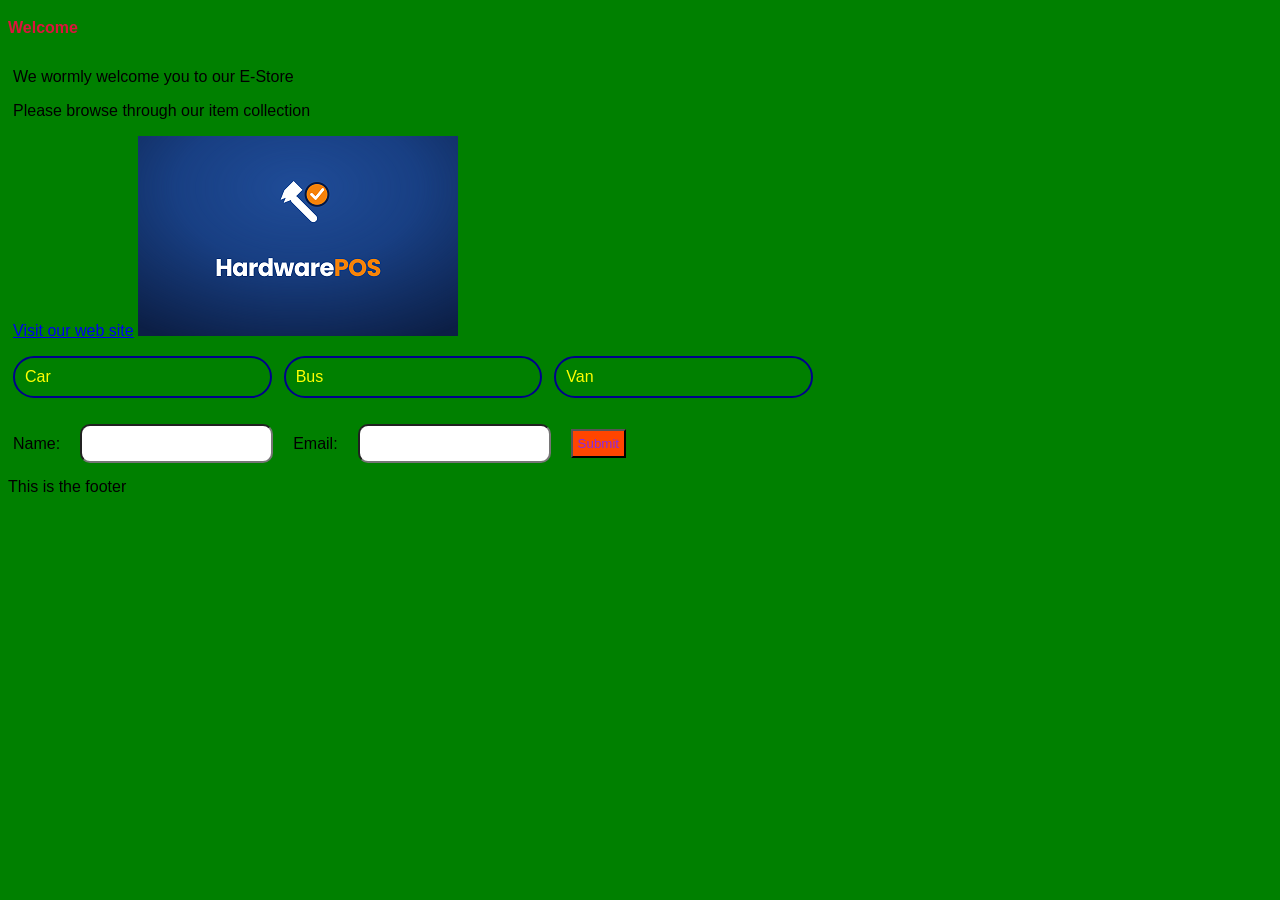
<file: 2.HTML_CSS/index.html>
<!DOCTYPE html>
<html>
    <head>
        <link rel="stylesheet" href="styles.css">
        <title>My Store</title>
    </head>

    <body>
        <header>
            <h1>Welcome</h1>
        </header>
        <main>
            <p>We wormly welcome you to our E-Store</p>
            <p>Please browse through our item collection</p>

            <a href="https://bizsolutions.lk">Visit our web site</a>
            <img src="images/1.png" alt="logo">

            <ul class="item-list">
                <li>Car</li>
                <li>Bus</li>
                <li>Van</li>
            </ul>

            <form class="form" action="submit">
                <label for="name">Name:</label>
                <input type="text" id="name" name="name">

                <label for="email">Email:</label>
                <input type="email" id="email" name="email">
 
                <button type="submit">Submit</button>
                <br>
            </form>

        </main>  
        <footer>This is the footer</footer>     
    </body>
    
</html>
</file>
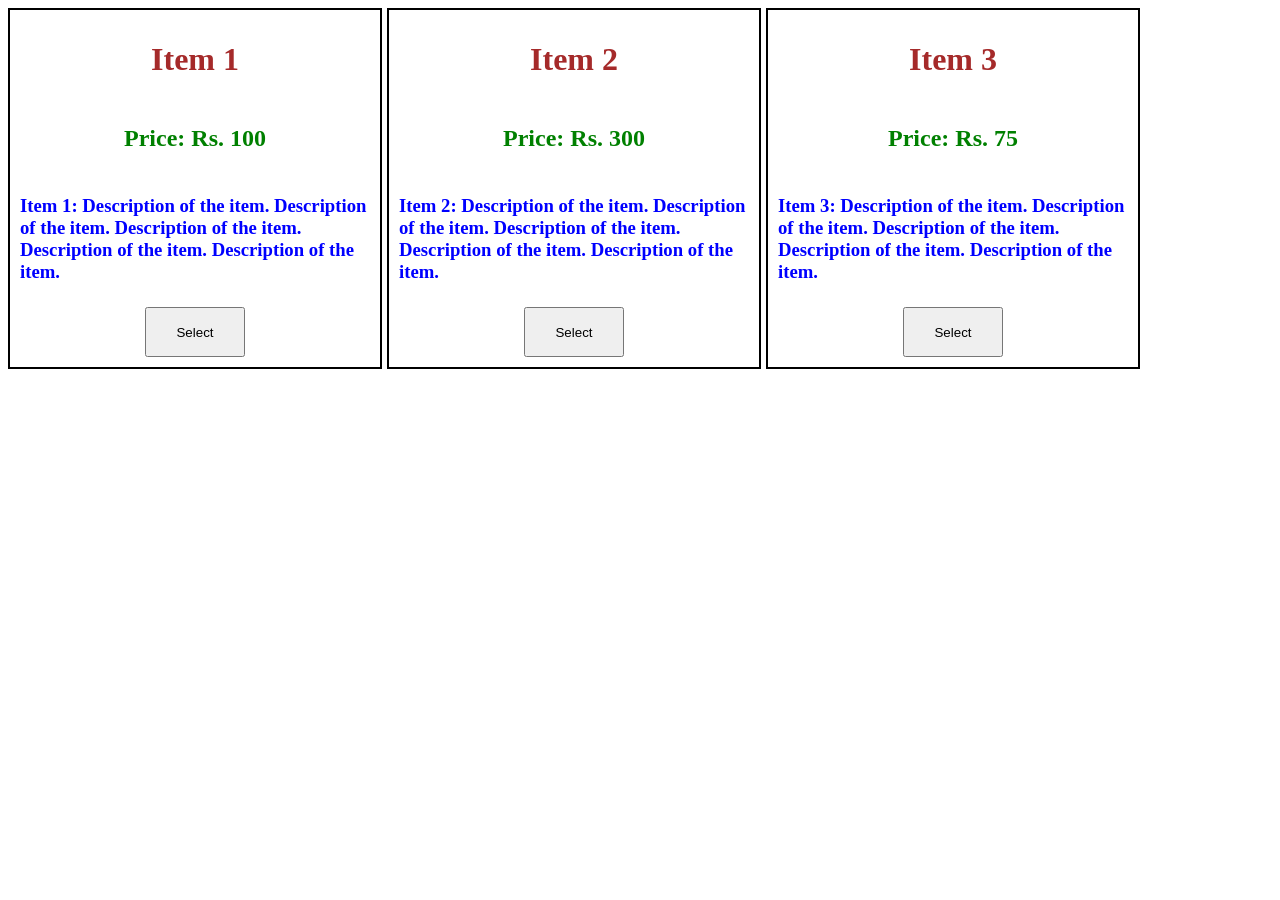
<file: Lessons/p1-flex/index.html>
<!DOCTYPE html>
<html lang="en">
<head>
    <link rel="stylesheet" href="style.css">
    <meta charset="UTF-8">
    <meta name="viewport" content="width=device-width, initial-scale=1.0">
    <title>Front End Lesson 1</title>
</head>
<body>
    <div class="card-row">
            <div class="card">
                <h1>Item 1</h1>
                <h2>Price: Rs. 100</h2>
                <h3>Item 1: Description of the item. Description of the item. Description of the item. Description of the item. Description of the item.</h3>
                <button>Select</button>
            </div>
                <div  class="card">
                <h1>Item 2</h1>
                <h2>Price: Rs. 300</h2>
                <h3>Item 2: Description of the item. Description of the item. Description of the item. Description of the item. Description of the item.</h3>
                <button>Select</button>
            </div>
            <div class="card">
                <h1>Item 3</h1>
                <h2>Price: Rs. 75</h2>
                <h3>Item 3: Description of the item. Description of the item. Description of the item. Description of the item. Description of the item.</h3>
                <button>Select</button>
        </div>
    </div>
    
</body>
</html>
</file>
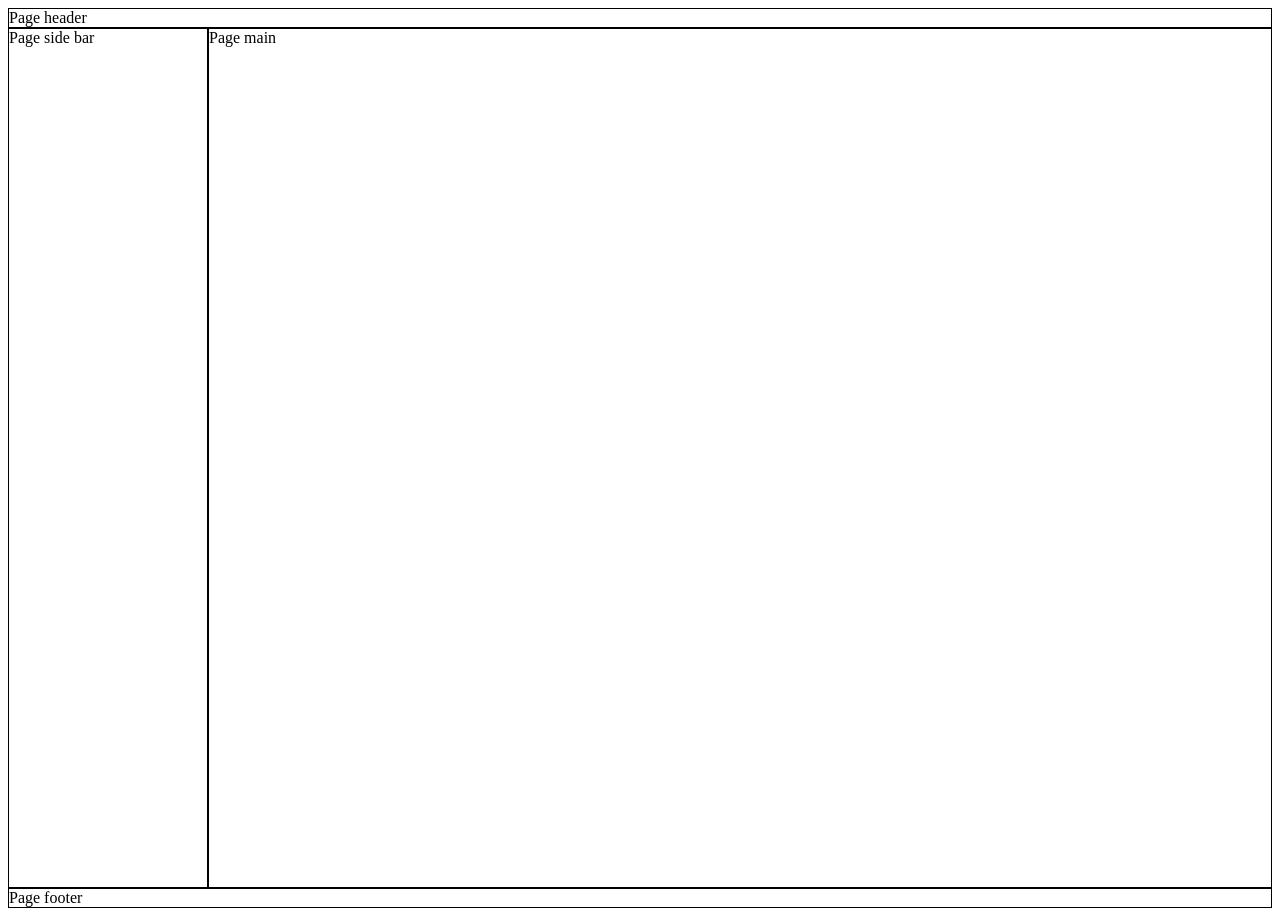
<file: Lessons/p2-grid/index.html>
<!DOCTYPE html>
<html lang="en">
<head>
    <link rel="stylesheet" href="style.css">
    <meta charset="UTF-8">
    <meta name="viewport" content="width=device-width, initial-scale=1.0">
    <title>Grid Ex</title>
</head>
<body>
    <div class="page">
        <div class="page-header">Page header</div>
        <div class="page-sidebar">Page side bar</div>
        <div class="page-main">Page main</div>
        <div class="page-footer">Page footer</div>
    </div>
</body>
</html>
</file>
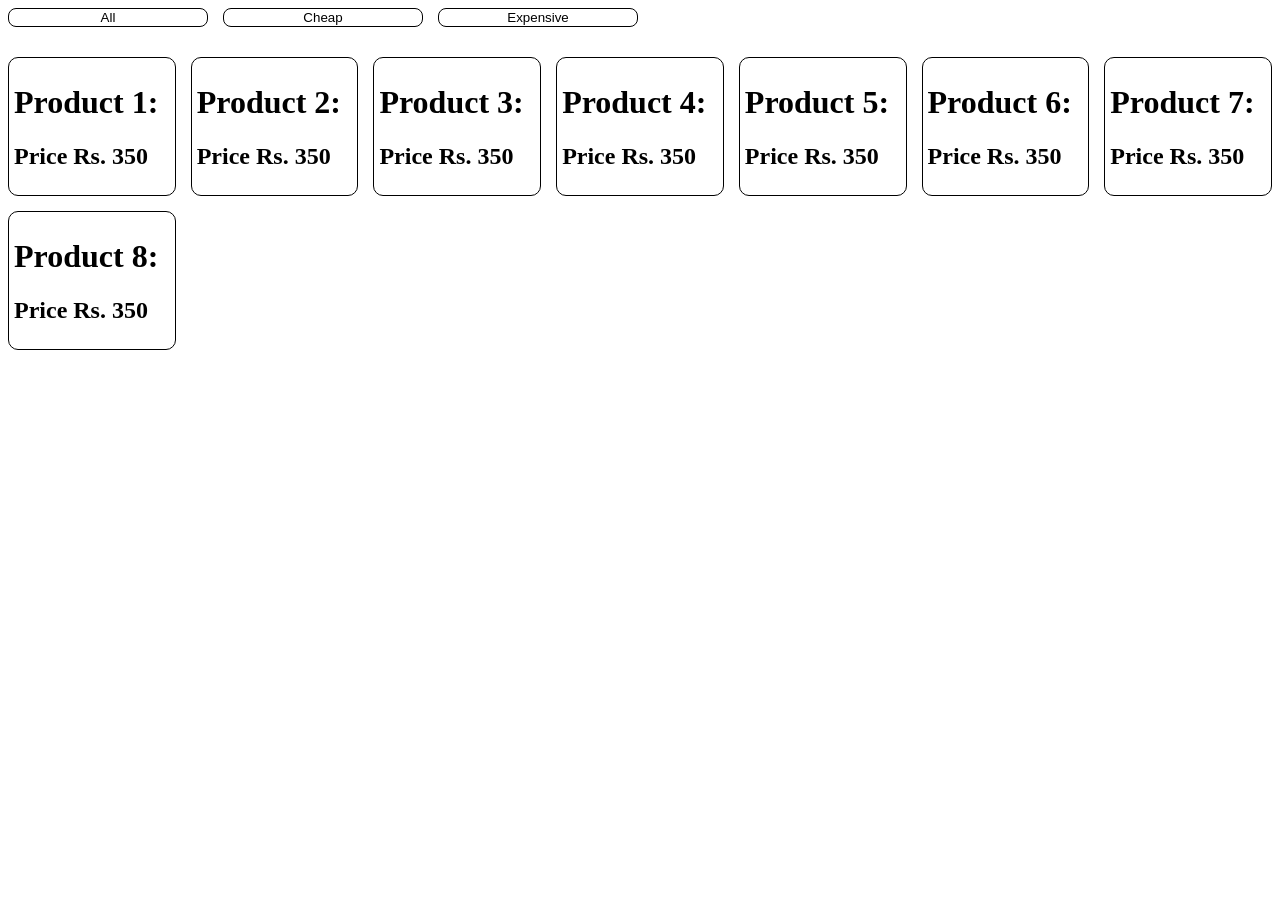
<file: Lessons/p3-filterbar/index.html>
<!DOCTYPE html>
<html lang="en">
<head>
    <link rel="stylesheet" href="style.css">
    <meta charset="UTF-8">
    <meta name="viewport" content="width=device-width, initial-scale=1.0">
    <title>Filter Bar</title>
</head>
<body>
    <div class="filter-bar">
        <button class="btn">All</button>
        <button class="btn">Cheap</button>
        <button class="btn">Expensive</button>
    </div>

   <div class="product-grid">
        <div class="product"><h1>Product 1:</h1><h2>Price Rs. 350</h2></div>
        <div class="product"><h1>Product 2:</h1><h2>Price Rs. 350</h2></div>
        <div class="product"><h1>Product 3:</h1><h2>Price Rs. 350</h2></div>
        <div class="product"><h1>Product 4:</h1><h2>Price Rs. 350</h2></div>
        <div class="product"><h1>Product 5:</h1><h2>Price Rs. 350</h2></div>
        <div class="product"><h1>Product 6:</h1><h2>Price Rs. 350</h2></div>
        <div class="product"><h1>Product 7:</h1><h2>Price Rs. 350</h2></div>
        <div class="product"><h1>Product 8:</h1><h2>Price Rs. 350</h2></div>
   </div>
    
</body>
</html>
</file>
<file: 2.HTML_CSS/styles.css>
body{font-family: Verdana, Geneva, Tahoma, sans-serif; background-color: green;}

h1{color: crimson; font-size: 16px;}

main{padding: 5px; max-width: 800px;}

.item-list {
    display: grid;
    grid-template-columns: repeat(auto-fit,minmax(120px,1fr));
    gap: 12px;
    list-style: none;
    padding: 0px;
    color: yellow;
}

.item-list li {
    padding: 10px;
    border: 2px solid darkblue;
    border-radius: 25px;
    color: yellow;
}

form{
    display: flex;
    gap: 10px;
    align-items: center;
}

.form input{
    margin: 10px;
    padding: 10px;
    border-radius: 10px;
}

.form button{
    padding: 5px;
    background-color: orangered;
    color: blueviolet;
}

header{
    display: flex;
    justify-content: space-between;
}

@media(max-width: 600px){
    h1 {
        font-size: 12px;
    }

    header {
    flex-direction: column;
    }

    form {
    flex-direction: column;
    }

    .item-list {
    grid-template-columns: 1fr;
    }
}
</file>
<file: Lessons/p1-flex/style.css>
h1 {
    color: brown;
}

h2 {
    color: green;
}

h3{
    color: blue;
}

button {
    width: 100px;
    height: 50px;
    font-family: 'Franklin Gothic Medium', 'Arial Narrow', Arial, sans-serif;
}

.card-row {
    display: flex;
    flex-wrap: wrap;
    gap: 5px;
}

.card {
    display: flex;
    gap: 5px;
    flex-direction: column;
    width: 350px;
    border: 2px solid;
    align-items: center;
    padding: 10px;
}
</file>
<file: Lessons/p2-grid/style.css>
.page {
    display: grid;
    grid-template-columns: 200px 1fr;
    grid-template-rows: auto 1fr auto;
    grid-template-areas: 
        "header header"
        "sidebar main"
        "footer footer";
    min-height: 100vh;
}

.page-header {
    border: 1px solid black;
    grid-area: header;}
.page-sidebar {
    border: 1px solid black;
    grid-area:sidebar;}
.page-main {
    border: 1px solid black;
    grid-area: main;}
.page-footer {
    border: 1px solid black;
    grid-area: footer;
}
</file>
<file: Lessons/p3-filterbar/style.css>
.filter-bar {
    display: flex;
    gap: 15px;
    margin-bottom: 30px;
}

.filter-bar .btn {
    width: 200px;
    border: 1px solid black;
    border-radius: 8px;
    background-color: white;
    cursor: pointer;

}

.product-grid {
    display: grid;
    grid-template-columns: repeat(auto-fit, minmax(150px, 1fr)) ;
    gap: 15px;
}

.product-grid .product {
    border: 1px solid black;
    border-radius: 10px;
    gap: 5px;
    padding: 5px;
}

@media (max-width: 500px) {
    .filter-bar{
        flex-direction: column;
    }
}
</file>
